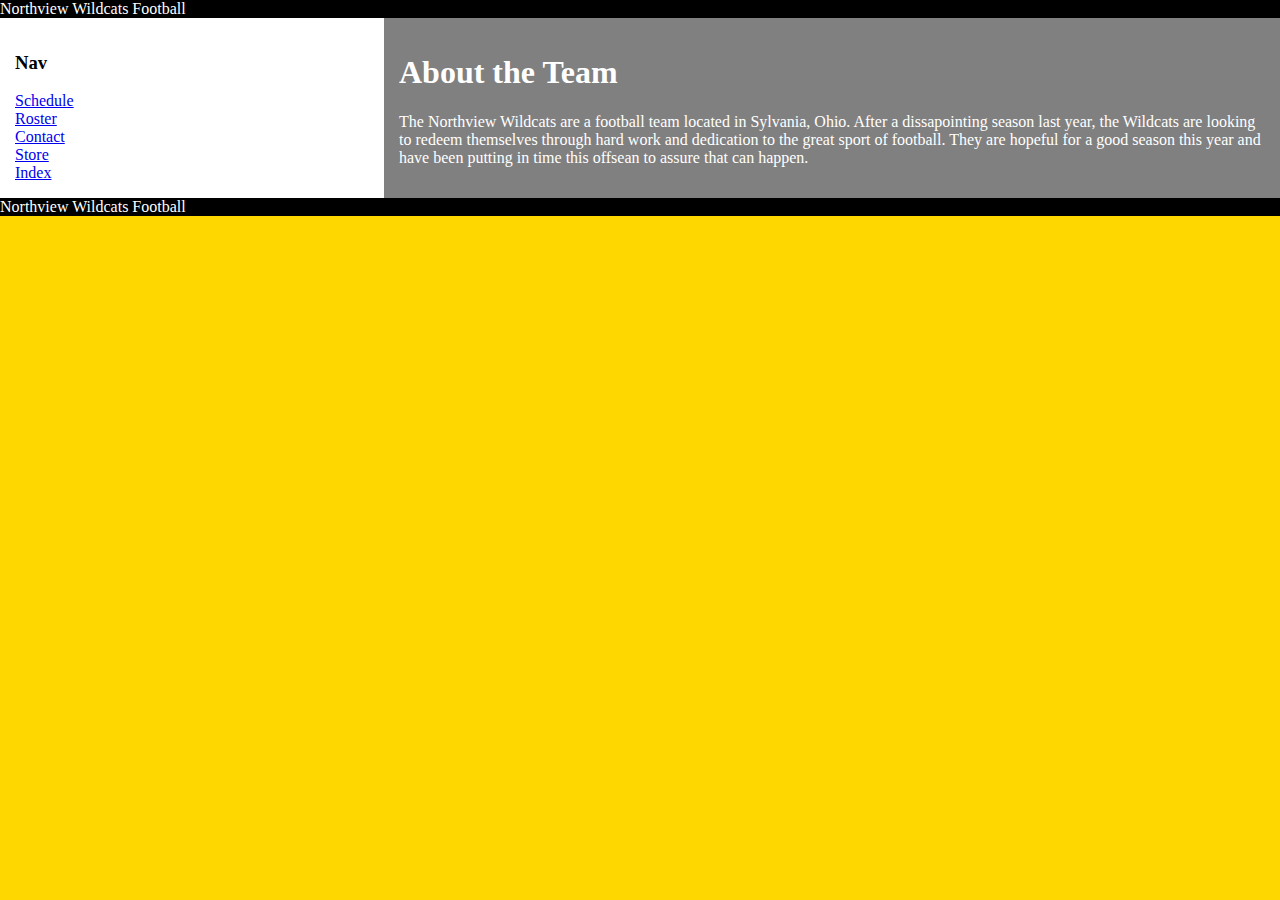
<file: NV Football Website/index.html>
<!DOCTYPE html>
<html>
<head>
    <meta name="viewport" content="width=device-width, initial-scale-1.0">
    <link rel="stylesheet" type="text/css" href="style.css">
</head>
<body>
    <header>Northview Wildcats Football</header>
    <section>
        <nav>
        <h3>Nav</h3>
            <a href="https://northviewwildcats.org/main/teamschedule/id/121104/seasonid/4490104">Schedule</a>
            <a href="roster.html">Roster</a>
            <a href="contact.html">Contact</a>
            <a href="store.html">Store</a>
            <a href="index.html">Index</a>
        </nav>
        <article>
            <h1>About the Team</h1>
            <p>The Northview Wildcats are a football team located in Sylvania, Ohio. After a dissapointing season last year, the Wildcats are looking to redeem themselves through hard work and dedication to the great sport of football. They are hopeful for a good season this year and have been putting in time this offsean to assure that can happen.</p>
        </article>
    </section>
    <footer>Northview Wildcats Football</footer>
    
</body>
</html>
</file>
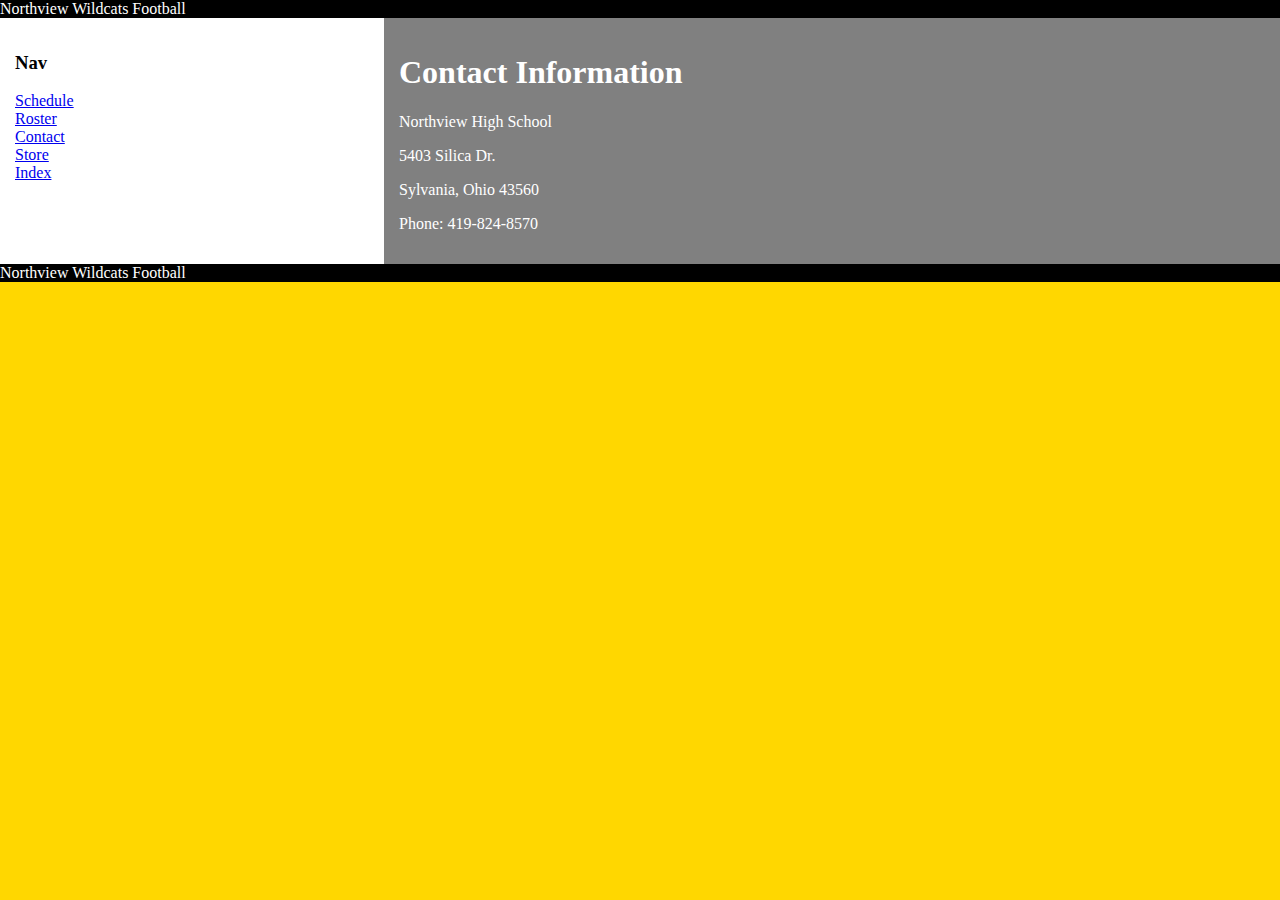
<file: NV Football Website/contact.html>
<!DOCTYPE html>
<html>
<head>
    <meta name="viewport" content="width=device-width, initial-scale-1.0">
    <link rel="stylesheet" type="text/css" href="style.css">
</head>
<body>
    <header>Northview Wildcats Football</header>
    <section>
        <nav>
        <h3>Nav</h3>
            <a href="https://northviewwildcats.org/main/teamschedule/id/121104/seasonid/4490104">Schedule</a>
            <a href="roster.html">Roster</a>
            <a href="contact.html">Contact</a>
            <a href="store.html">Store</a>
            <a href="index.html">Index</a>
        </nav>
        <article>
            <h1>Contact Information</h1>
            <p>Northview High School
<p>5403 Silica Dr.
<p>Sylvania, Ohio 43560
<p>Phone: 419-824-8570</p>
        </article>
    </section>
    <footer>Northview Wildcats Football</footer>
    
</body>
</html>
</file>
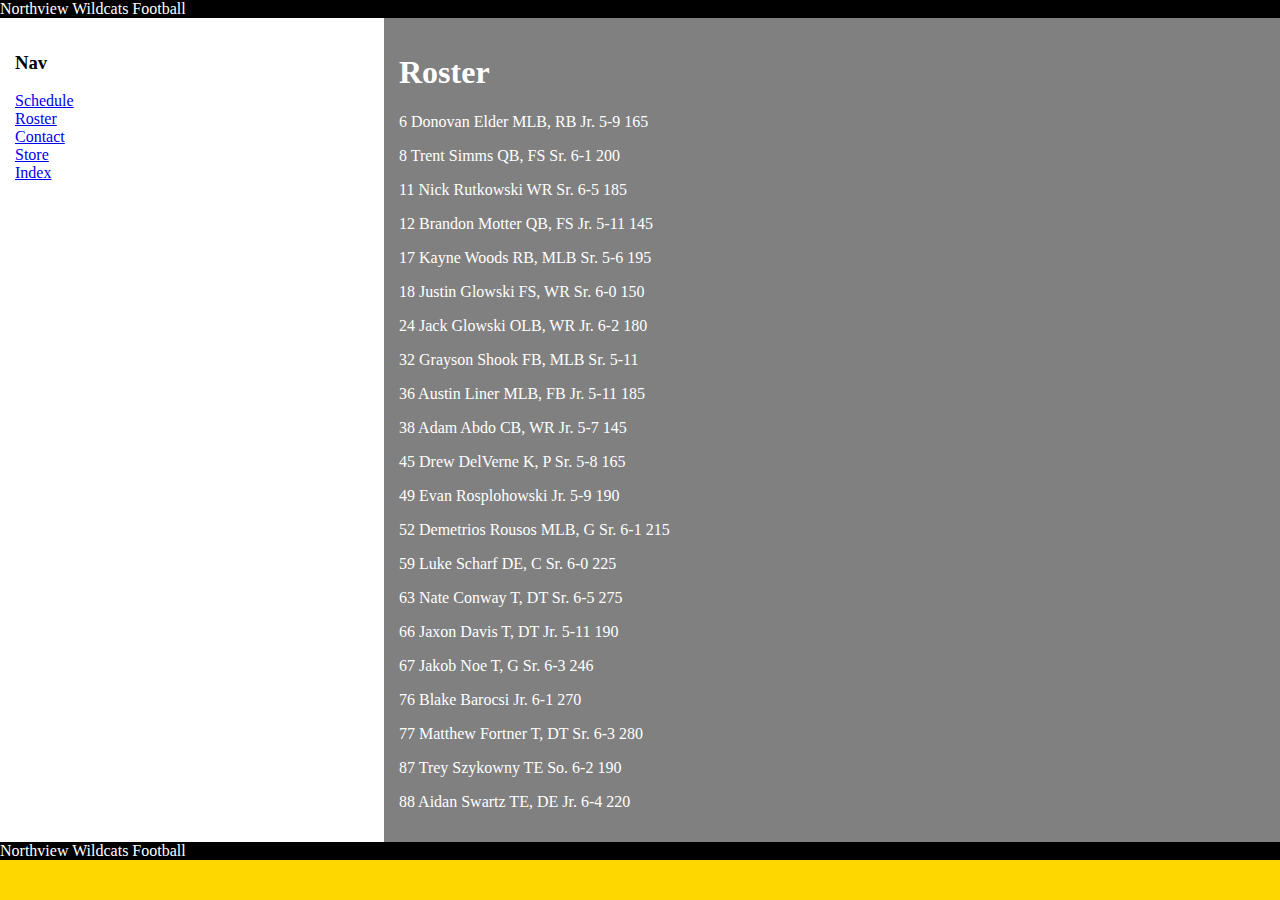
<file: NV Football Website/roster.html>
<!DOCTYPE html>
<html>
<head>
    <meta name="viewport" content="width=device-width, initial-scale-1.0">
    <link rel="stylesheet" type="text/css" href="style.css">
</head>
<body>
    <header>Northview Wildcats Football</header>
    <section>
        <nav>
        <h3>Nav</h3>
            <a href="https://northviewwildcats.org/main/teamschedule/id/121104/seasonid/4490104">Schedule</a>
            <a href="roster.html">Roster</a>
            <a href="contact.html">Contact</a>
            <a href="store.html">Store</a>
            <a href="index.html">Index</a>
        </nav>
        <article>
            <h1>Roster</h1>
            <p>6	Donovan Elder MLB, RB	Jr.	5-9	165</p>	
            <p>  8	Trent Simms	QB, FS	Sr.	6-1	200	</p>
            <p>  11	Nick Rutkowski	WR	Sr.	6-5	185	</p>
             <p>   12	Brandon Motter	QB, FS	Jr.	5-11	145</p>	
             <p>   17	Kayne Woods	RB, MLB	Sr.	5-6	195	</p>
             <p>   18	Justin Glowski	FS, WR	Sr.	6-0	150	</p>
             <p>   24	Jack Glowski	OLB, WR	Jr.	6-2	180	</p>
             <p>  32	Grayson Shook	FB, MLB	Sr.	5-11	</p>	
              <p>  36	Austin Liner	MLB, FB	Jr.	5-11	185	</p>
              <p>  38	Adam Abdo	CB, WR	Jr.	5-7	145	</p>
              <p>  45	Drew DelVerne	K, P	Sr.	5-8	165</p>	
              <p>  49	Evan Rosplohowski		Jr.	5-9	190	</p>
              <p>  52	Demetrios Rousos	MLB, G	Sr.	6-1	215</p>	
              <p>  59	Luke Scharf	DE, C	Sr.	6-0	225	</p>
              <p>  63	Nate Conway	T, DT	Sr.	6-5	275	</p>
              <p>  66	Jaxon Davis	T, DT	Jr.	5-11	190	</p>
                <p>67	Jakob Noe	T, G	Sr.	6-3	246	</p>
               <p> 76	Blake Barocsi		Jr.	6-1	270	</p>
            <p>  77	Matthew Fortner	T, DT	Sr.	6-3	280	</p>
               <p> 87	Trey Szykowny	TE	So.	6-2	190	</p>
             <p>   88	Aidan Swartz	TE, DE	Jr.	6-4	220	</p>

        </article>
    </section>
    <footer>Northview Wildcats Football</footer>
    
</body>
</html>
</file>
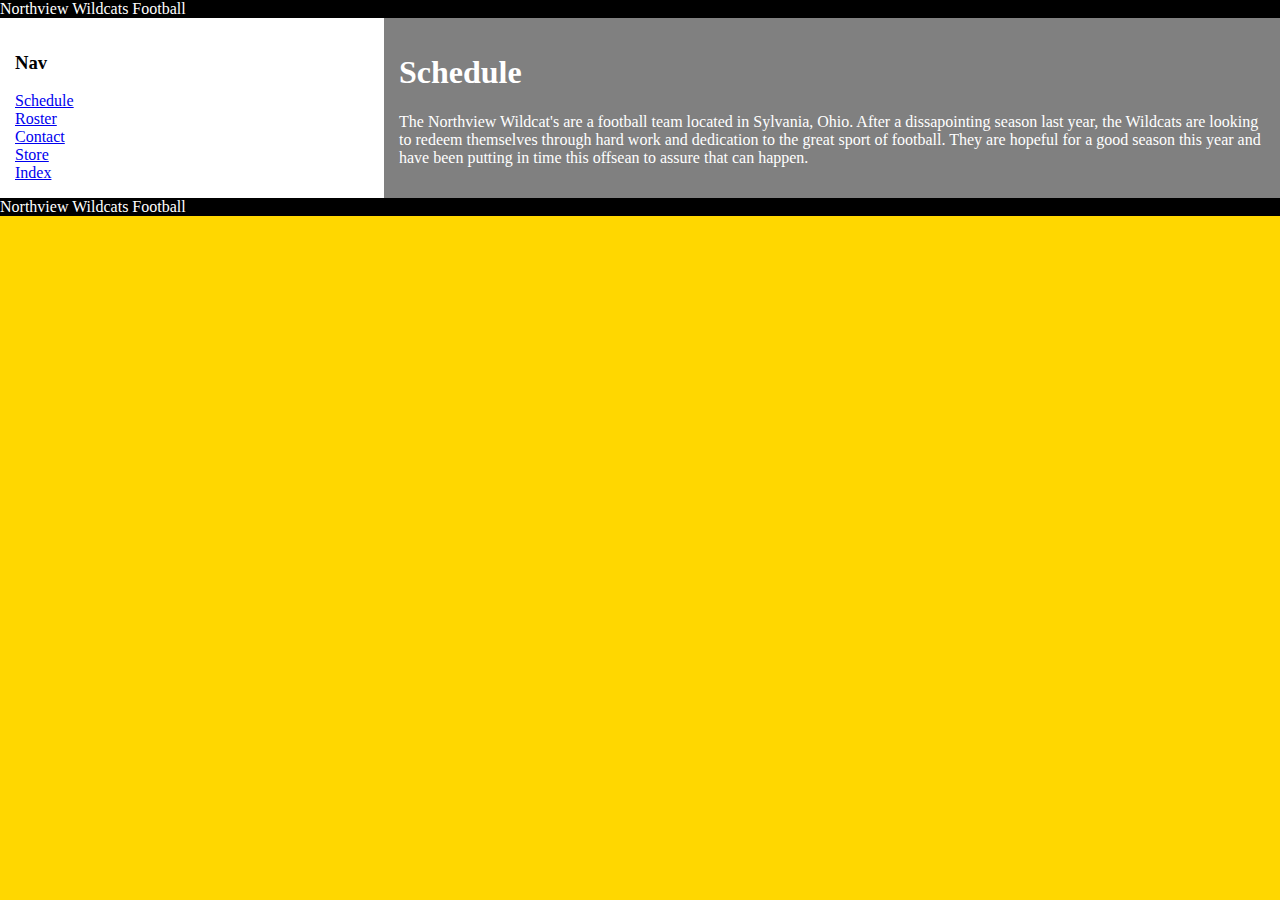
<file: NV Football Website/schedule.html>
<!DOCTYPE html>
<html>
<head>
    <meta name="viewport" content="width=device-width, initial-scale-1.0">
    <link rel="stylesheet" type="text/css" href="style.css">
</head>
<body>
    <header>Northview Wildcats Football</header>
    <section>
        <nav>
        <h3>Nav</h3>
            <a href="https://northviewwildcats.org/main/teamschedule/id/121104/seasonid/4490104">Schedule</a>
            <a href="roster.html">Roster</a>
            <a href="contact.html">Contact</a>
            <a href="store.html">Store</a>
            <a href="index.html">Index</a>
        </nav>
        <article>
            <h1>Schedule</h1>
            <p>The Northview Wildcat's are a football team located in Sylvania, Ohio. After a dissapointing season last year, the Wildcats are looking to redeem themselves through hard work and dedication to the great sport of football. They are hopeful for a good season this year and have been putting in time this offsean to assure that can happen.</p>
        </article>
    </section>
    <footer>Northview Wildcats Football</footer>
    
</body>
</html>
</file>
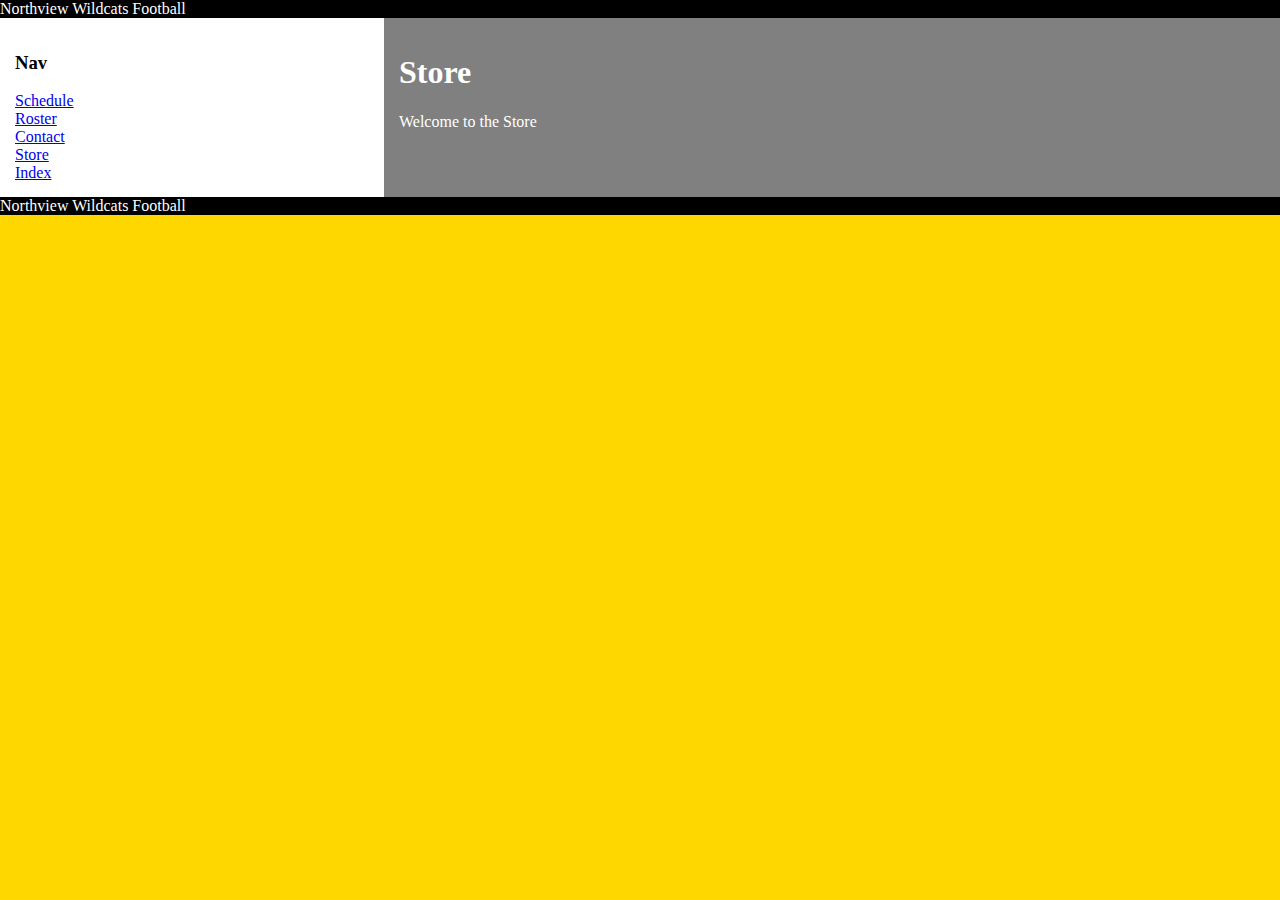
<file: NV Football Website/store.html>
<!DOCTYPE html>
<html>
<head>
    <meta name="viewport" content="width=device-width, initial-scale-1.0">
    <link rel="stylesheet" type="text/css" href="style.css">
</head>
<body>
    <header>Northview Wildcats Football</header>
    <section>
        <nav>
        <h3>Nav</h3>
            <a href="https://northviewwildcats.org/main/teamschedule/id/121104/seasonid/4490104">Schedule</a>
            <a href="roster.html">Roster</a>
            <a href="contact.html">Contact</a>
            <a href="store.html">Store</a>
            <a href="index.html">Index</a>
        </nav>
        <article>
            <h1>Store</h1>
            <p>Welcome to the Store</p>
            
        </article>
    </section>
    <footer>Northview Wildcats Football</footer>
    
</body>
</html>
</file>
<file: NV Football Website/style.css>
body {
    background-color: gold;
    color: white;
    margin: 0;
}

section{
    display: flex;
    flex-direction: row;
}

nav, article {
    width: 100%;
    padding: 15px;
}

header, footer {
    background-color: black
}

nav {
    background-color: white;
    color: black;
    flex: 20%;
}

nav a {
    display: block;
}

a:hover {
    background-color: lightgray;
}

article{
    background-color: gray;
    flex: 60%
}

@media screen and (max-width: 600px) {
    section {
        flex-direction: column;
    }
}
</file>
